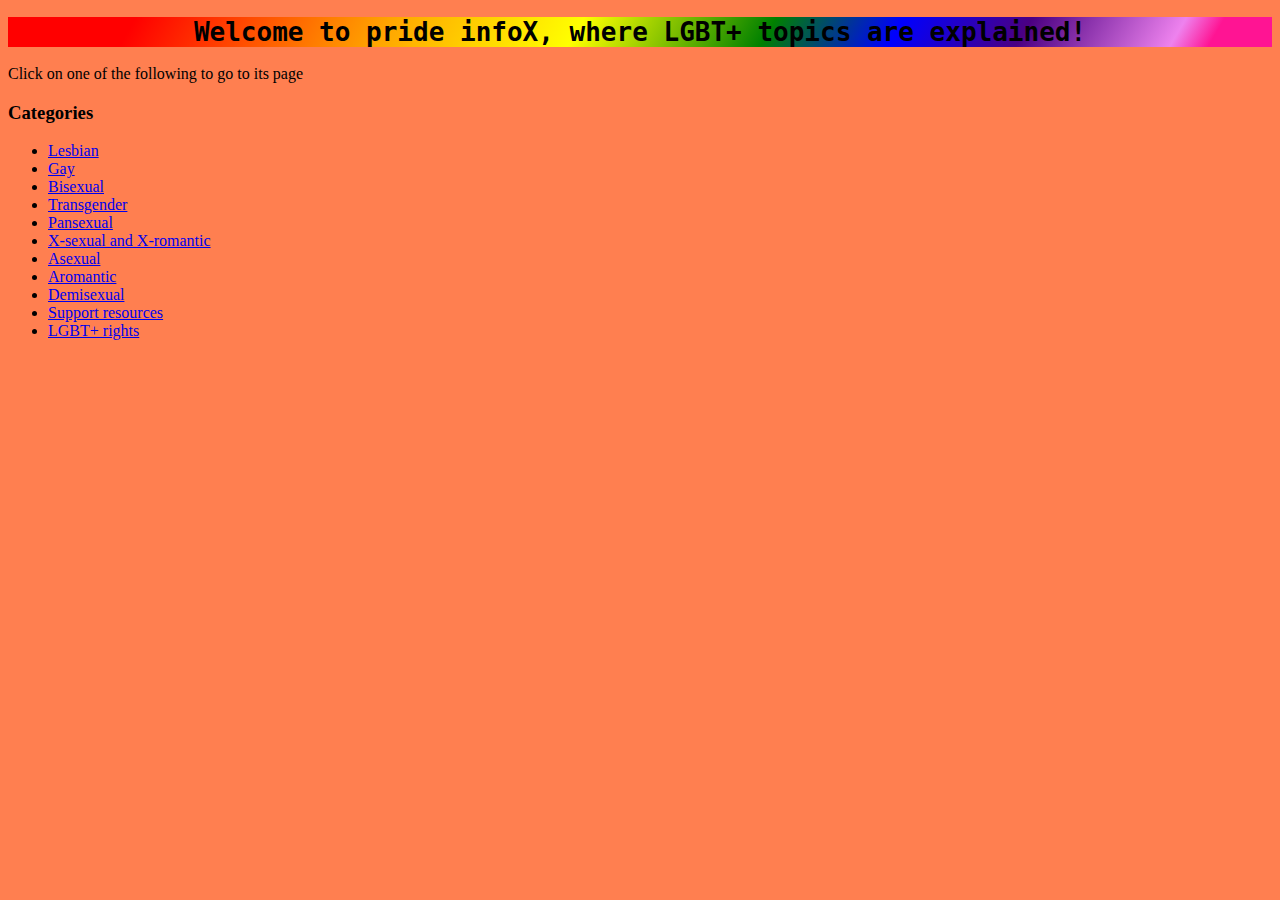
<file: index.html>
<!DOCTYPE html>
<html lang="en">
  <head>
    <meta charset="UTF-8" />
    <meta http-equiv="X-UA-Compatible" content="IE=edge" />
    <meta name="viewport" content="width=device-width, initial-scale=1.0" />
    <title>LGBT+ information resource</title>
    <link rel="stylesheet" href="styles.css" />
  </head>
  <body>
    <header>
      <header>
        <h1>Welcome to pride infoX, where LGBT+ topics are explained!</h1>
      </header>
    </header>
    <p>Click on one of the following to go to its page</p>
    <h3>Categories</h3>
    <ul>
      <li><a href="CatLes.html">Lesbian</a></li>
      <li><a href="CatGay.html">Gay</a></li>
      <li><a href="CatBi.html">Bisexual</a></li>
      <li><a href="CatTrans.html">Transgender</a></li>
      <li><a href="CatPan.html">Pansexual</a></li>
      <li><a href="CatSVR.html">X-sexual and X-romantic</a></li>
      <li><a href="CatAce.html">Asexual</a></li>
      <li><a href="CatAro.html">Aromantic</a></li>
      <li><a href="CatDemi.html">Demisexual</a></li>
      <li><a href="CatSupRes.html">Support resources</a></li>
      <li><a href="CatRights.html">LGBT+ rights</a></li>
    </ul>
  </body>
</html>
</file>
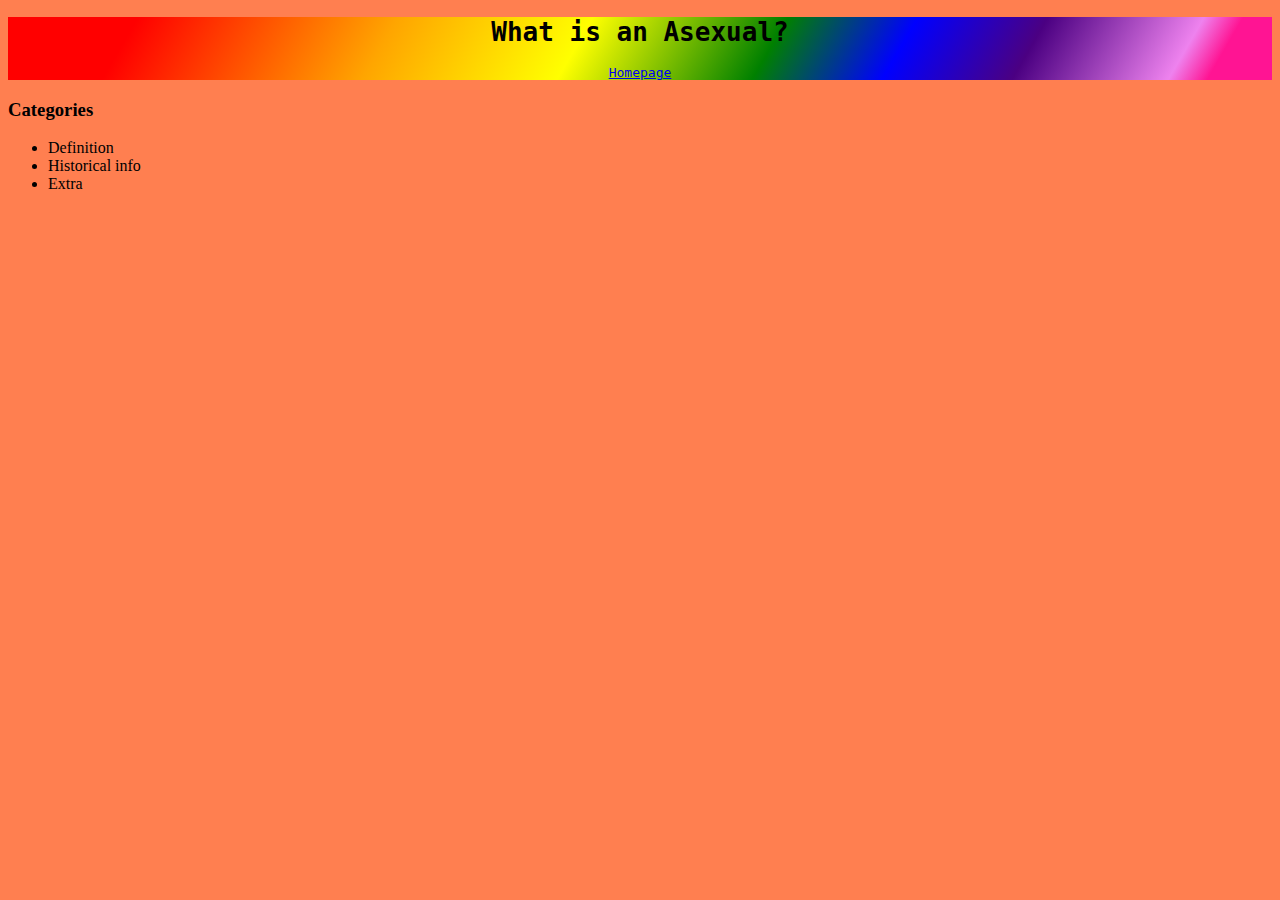
<file: CatAce.html>
<!DOCTYPE html>
<html lang="en">
  <head>
    <meta charset="UTF-8" />
    <meta http-equiv="X-UA-Compatible" content="IE=edge" />
    <meta name="viewport" content="width=device-width, initial-scale=1.0" />
    <title>Asexual page</title>
    <link rel="stylesheet" href="styles.css" />
  </head>
  <body>
    <header>
      <h1>What is an Asexual?</h1>
      <a href="index.html">Homepage</a>
    </header>

    <h3>Categories</h3>
    <ul>
      <li>Definition</li>
      <li>Historical info</li>
      <li>Extra</li>
    </ul>
  </body>
</html>
</file>
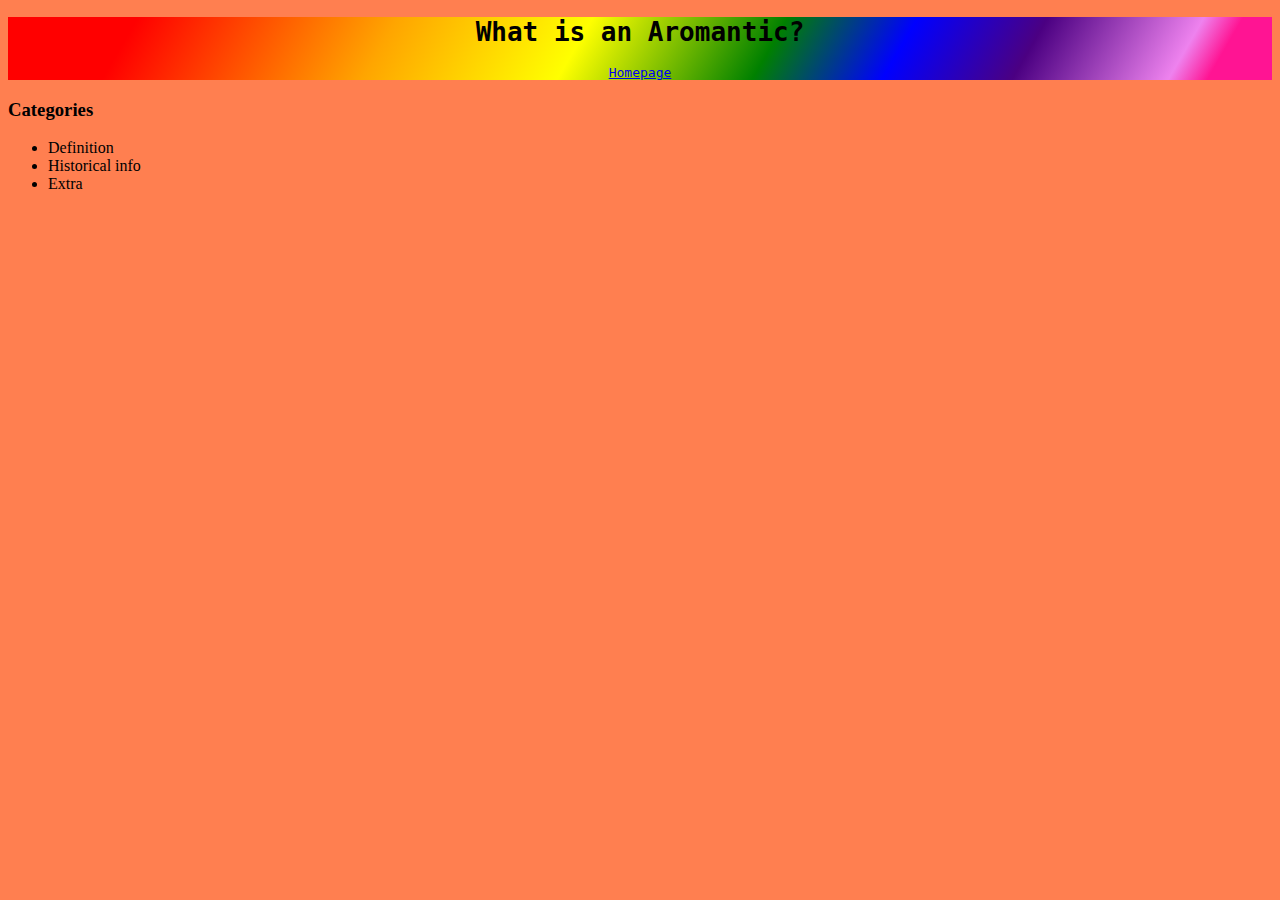
<file: CatAro.html>
<!DOCTYPE html>
<html lang="en">
  <head>
    <meta charset="UTF-8" />
    <meta http-equiv="X-UA-Compatible" content="IE=edge" />
    <meta name="viewport" content="width=device-width, initial-scale=1.0" />
    <title>Aromantic page</title>
    <link rel="stylesheet" href="styles.css" />
  </head>
  <body>
    <header>
      <h1>What is an Aromantic?</h1>
      <a href="index.html">Homepage</a>
    </header>

    <h3>Categories</h3>
    <ul>
      <li>Definition</li>
      <li>Historical info</li>
      <li>Extra</li>
    </ul>
  </body>
</html>
</file>
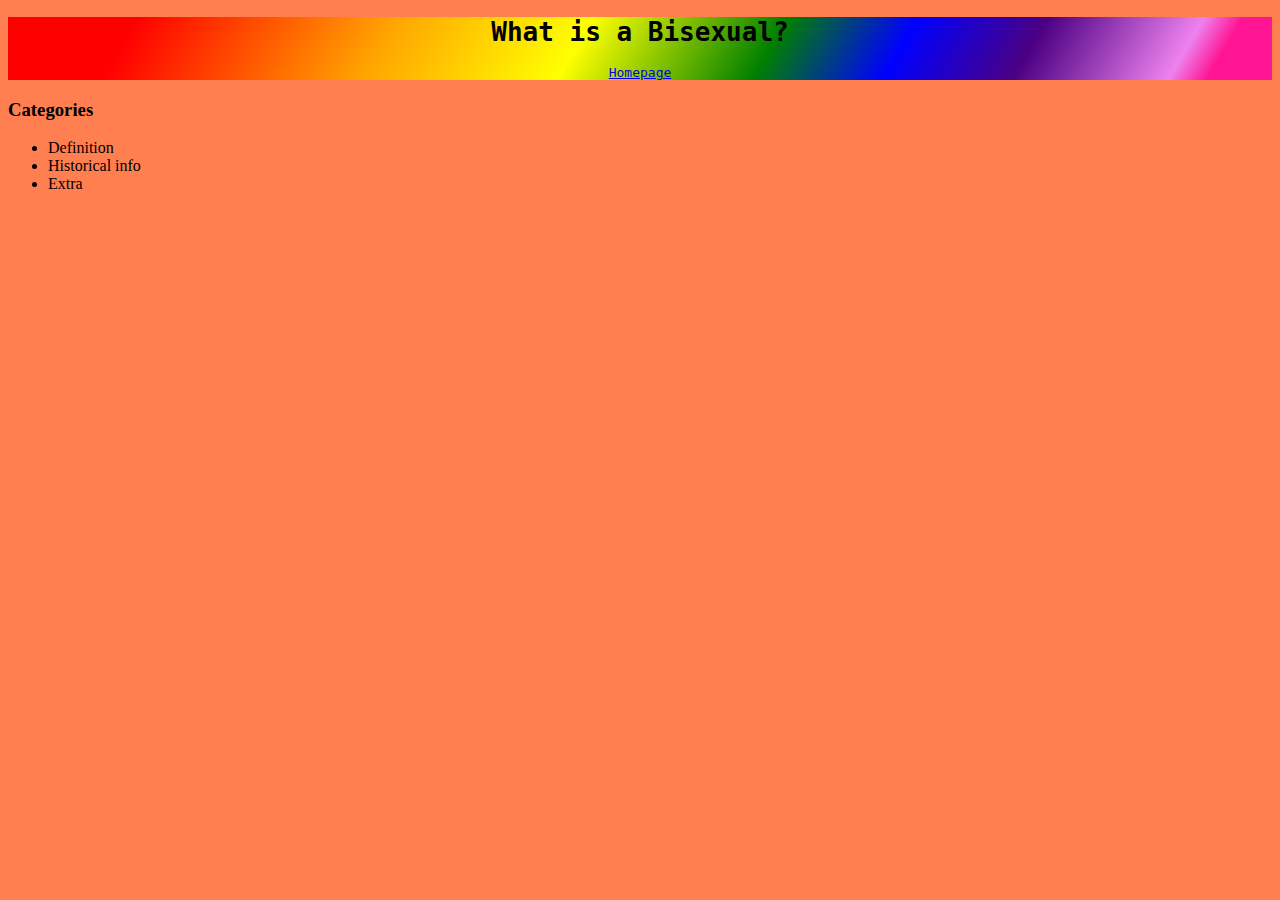
<file: CatBi.html>
<!DOCTYPE html>
<html lang="en">
  <head>
    <meta charset="UTF-8" />
    <meta http-equiv="X-UA-Compatible" content="IE=edge" />
    <meta name="viewport" content="width=device-width, initial-scale=1.0" />
    <title>Bisexual page</title>
    <link rel="stylesheet" href="styles.css" />
  </head>
  <body>
    <header>
      <h1>What is a Bisexual?</h1>
      <a href="index.html">Homepage</a>
    </header>

    <h3>Categories</h3>
    <ul>
      <li>Definition</li>
      <li>Historical info</li>
      <li>Extra</li>
    </ul>
  </body>
</html>
</file>
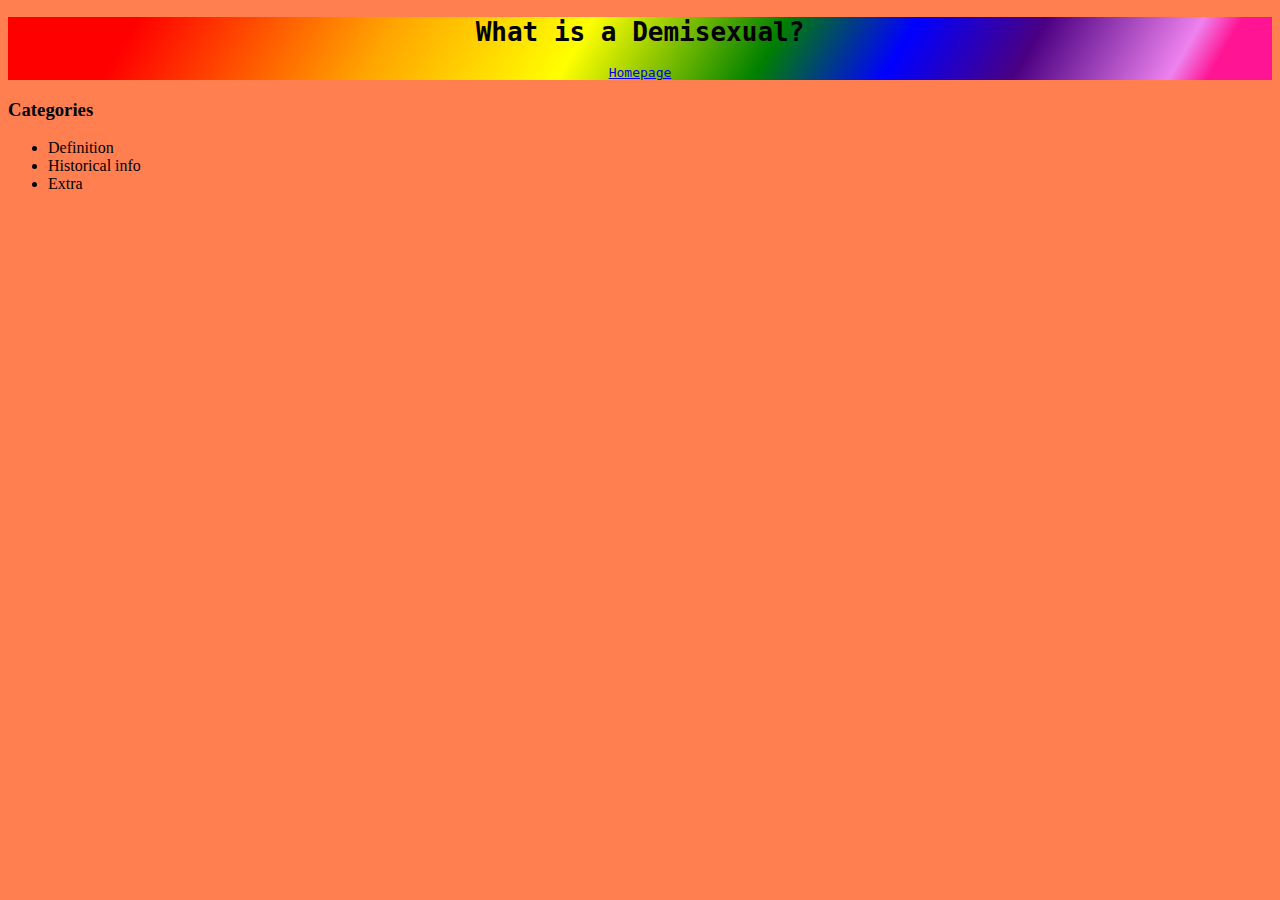
<file: CatDemi.html>
<!DOCTYPE html>
<html lang="en">
  <head>
    <meta charset="UTF-8" />
    <meta http-equiv="X-UA-Compatible" content="IE=edge" />
    <meta name="viewport" content="width=device-width, initial-scale=1.0" />
    <title>Demisexual page</title>
    <link rel="stylesheet" href="styles.css" />
  </head>
  <body>
    <header>
      <h1>What is a Demisexual?</h1>
      <a href="index.html">Homepage</a>
    </header>

    <h3>Categories</h3>
    <ul>
      <li>Definition</li>
      <li>Historical info</li>
      <li>Extra</li>
    </ul>
  </body>
</html>
</file>
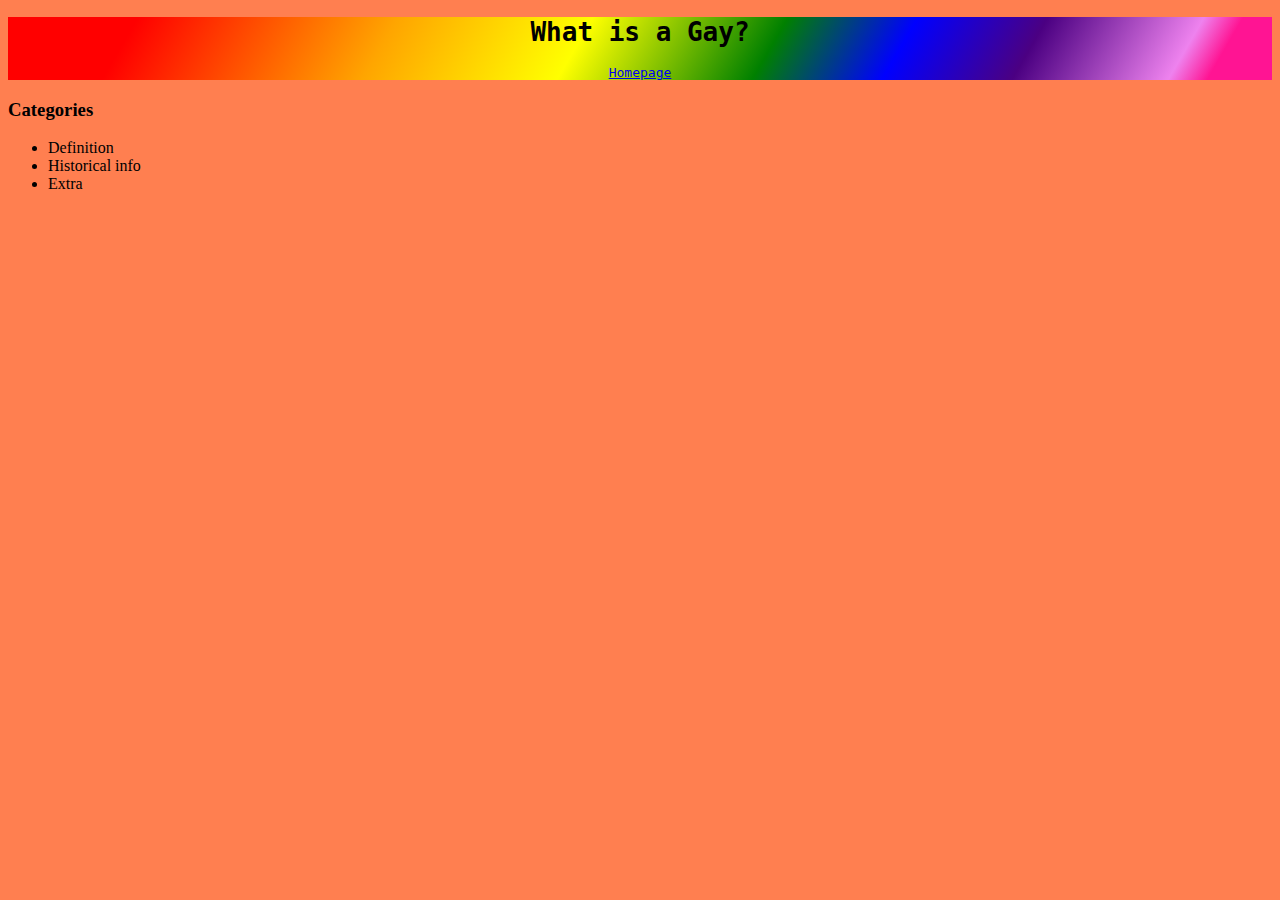
<file: CatGay.html>
<!DOCTYPE html>
<html lang="en">
  <head>
    <meta charset="UTF-8" />
    <meta http-equiv="X-UA-Compatible" content="IE=edge" />
    <meta name="viewport" content="width=device-width, initial-scale=1.0" />
    <title>Gay page</title>
    <link rel="stylesheet" href="styles.css" />
  </head>
  <body>
    <header>
      <h1>What is a Gay?</h1>
      <a href="index.html">Homepage</a>
    </header>

    <h3>Categories</h3>
    <ul>
      <li>Definition</li>
      <li>Historical info</li>
      <li>Extra</li>
    </ul>
  </body>
</html>
</file>
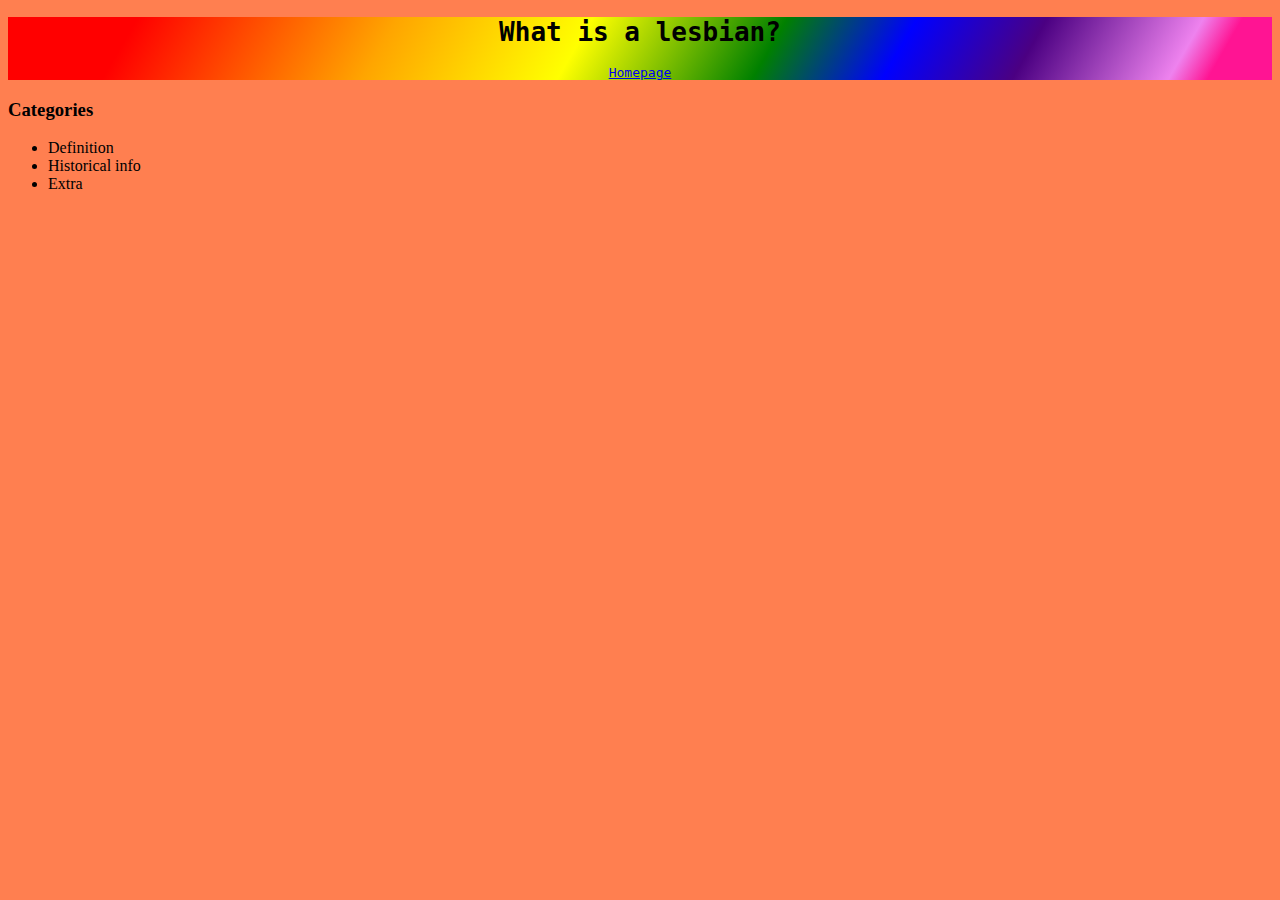
<file: CatLes.html>
<!DOCTYPE html>
<html lang="en">
  <head>
    <meta charset="UTF-8" />
    <meta http-equiv="X-UA-Compatible" content="IE=edge" />
    <meta name="viewport" content="width=device-width, initial-scale=1.0" />
    <title>Lesbian page</title>
    <link rel="stylesheet" href="styles.css" />
  </head>
  <body>
    <header>
      <h1>What is a lesbian?</h1>
      <a href="index.html">Homepage</a>
    </header>

    <h3>Categories</h3>
    <ul>
      <li>Definition</li>
      <li>Historical info</li>
      <li>Extra</li>
    </ul>
  </body>
</html>
</file>
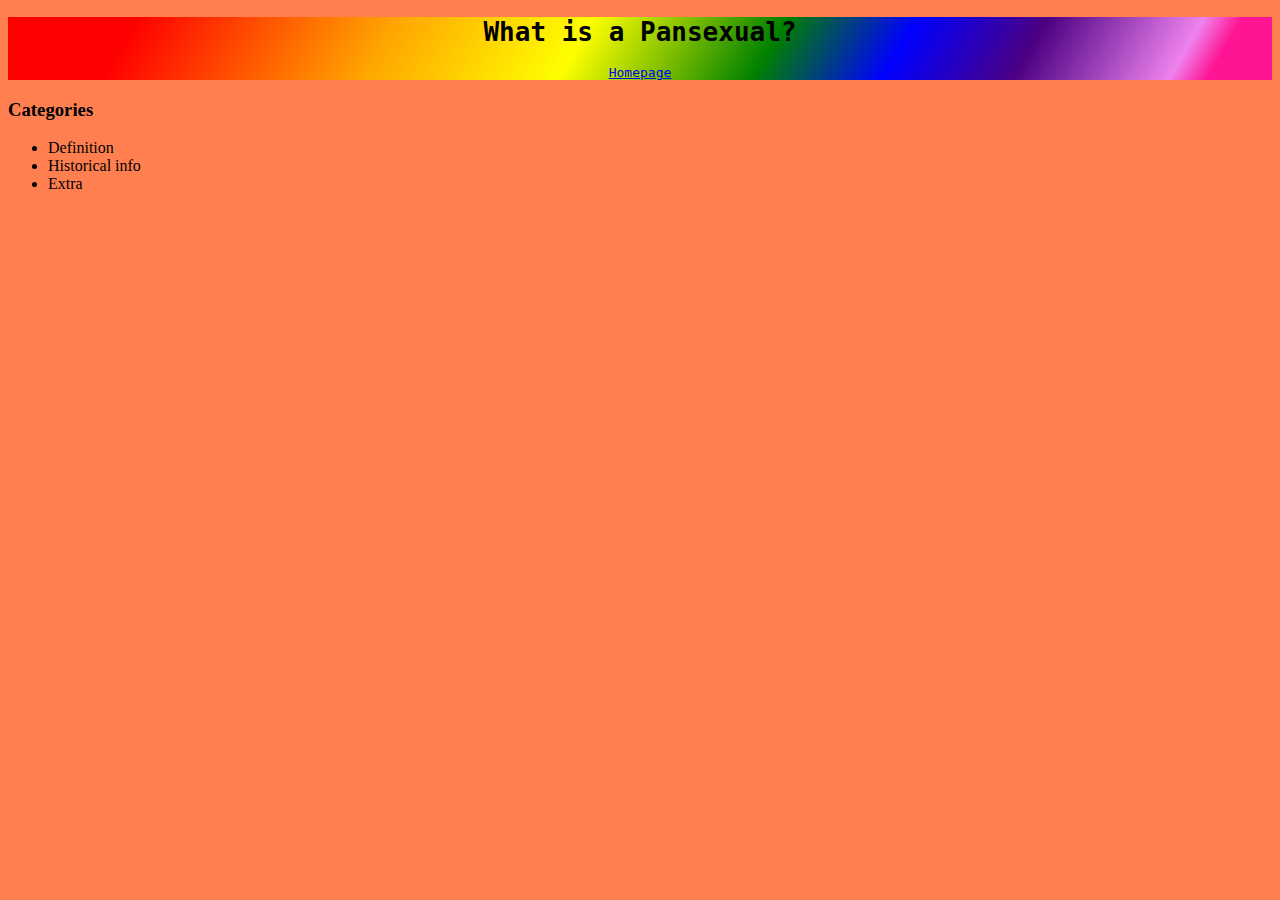
<file: CatPan.html>
<!DOCTYPE html>
<html lang="en">
  <head>
    <meta charset="UTF-8" />
    <meta http-equiv="X-UA-Compatible" content="IE=edge" />
    <meta name="viewport" content="width=device-width, initial-scale=1.0" />
    <title>Pansexual page</title>
    <link rel="stylesheet" href="styles.css" />
  </head>
  <body>
    <header>
      <h1>What is a Pansexual?</h1>
      <a href="index.html">Homepage</a>
    </header>

    <h3>Categories</h3>
    <ul>
      <li>Definition</li>
      <li>Historical info</li>
      <li>Extra</li>
    </ul>
  </body>
</html>
</file>
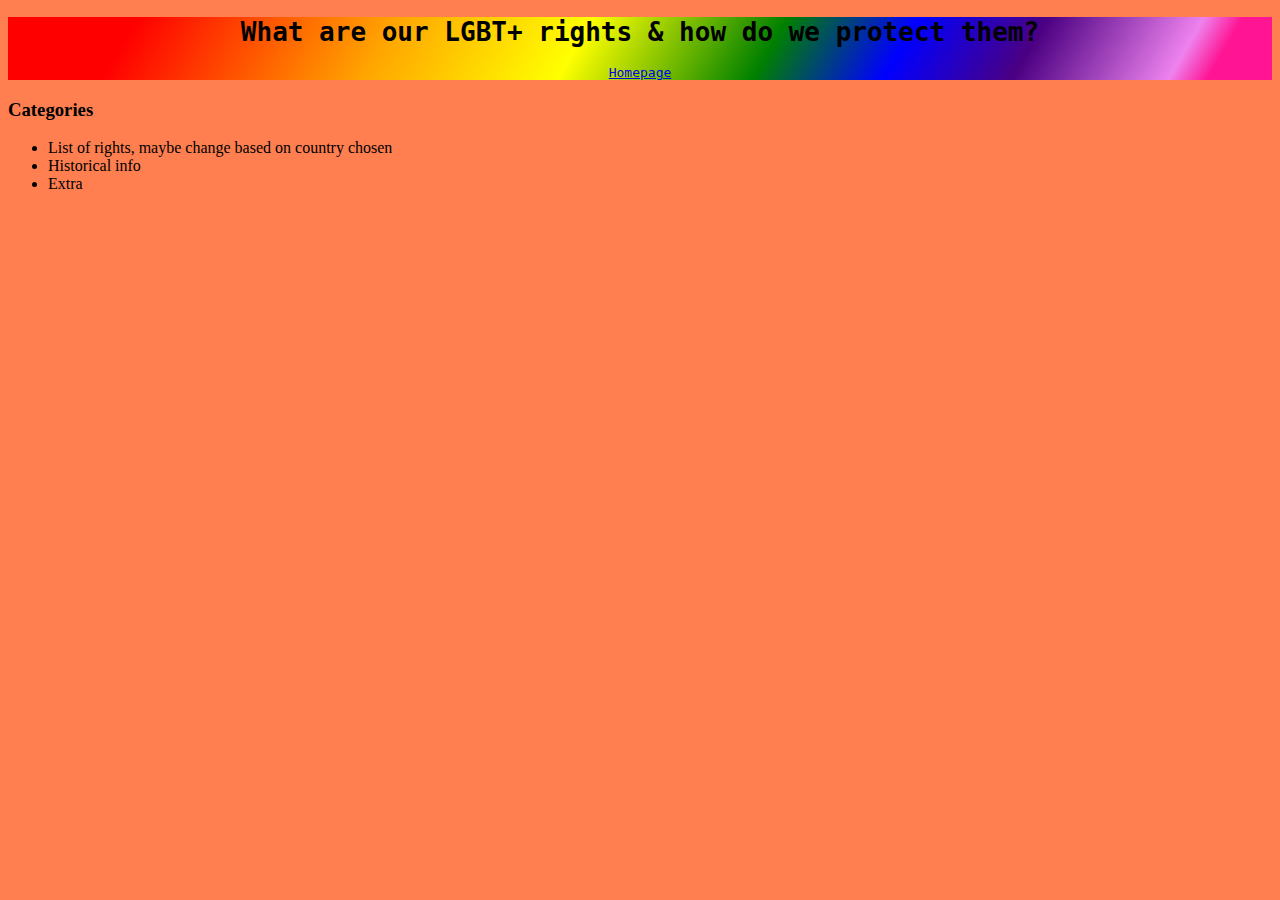
<file: CatRights.html>
<!DOCTYPE html>
<html lang="en">
  <head>
    <meta charset="UTF-8" />
    <meta http-equiv="X-UA-Compatible" content="IE=edge" />
    <meta name="viewport" content="width=device-width, initial-scale=1.0" />
    <title>Supporting Rights page</title>
    <link rel="stylesheet" href="styles.css" />
  </head>
  <body>
    <header>
      <h1>What are our LGBT+ rights & how do we protect them?</h1>
      <a href="index.html">Homepage</a>
    </header>

    <h3>Categories</h3>
    <ul>
      <li>List of rights, maybe change based on country chosen</li>
      <li>Historical info</li>
      <li>Extra</li>
    </ul>
  </body>
</html>
</file>
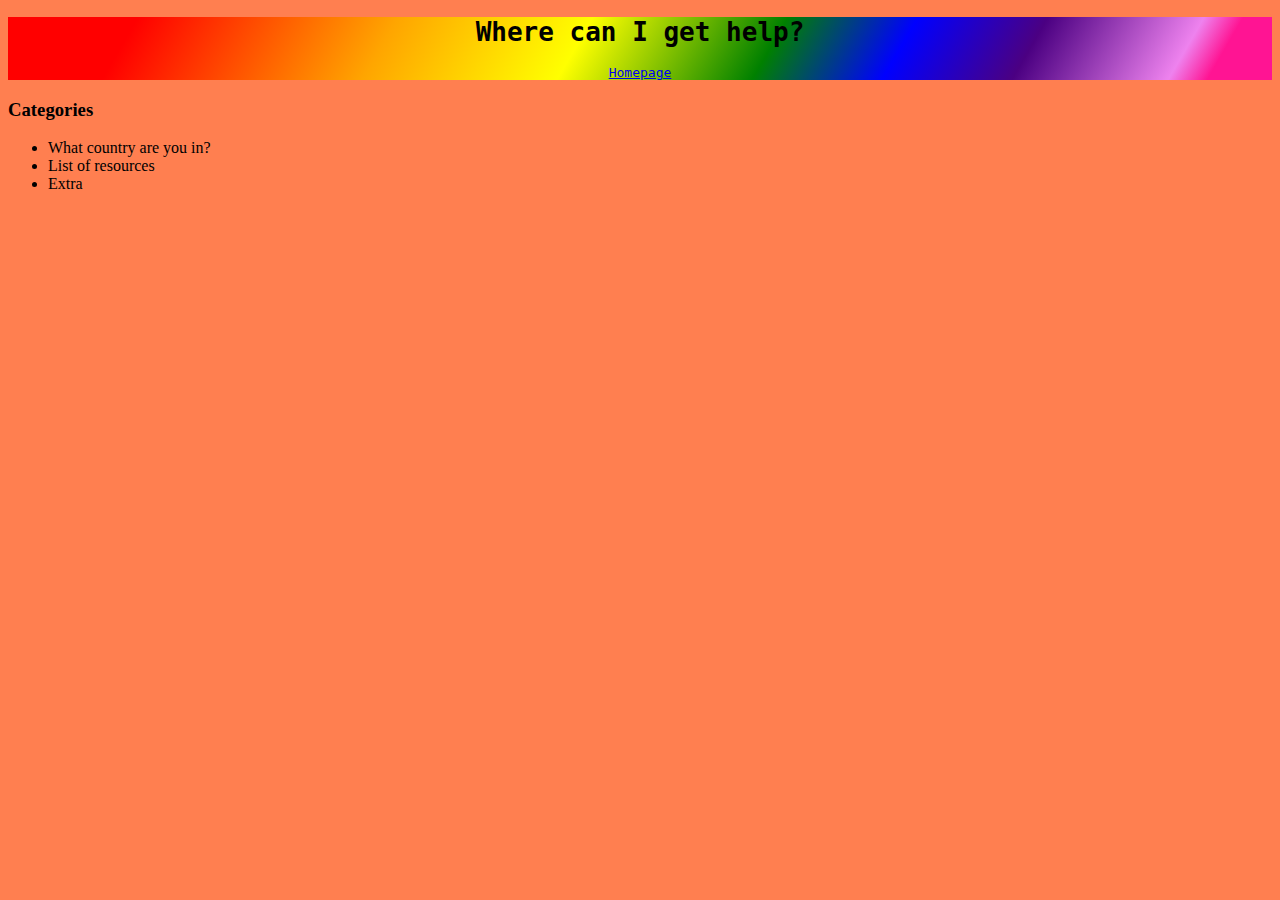
<file: CatSupRes.html>
<!DOCTYPE html>
<html lang="en">
  <head>
    <meta charset="UTF-8" />
    <meta http-equiv="X-UA-Compatible" content="IE=edge" />
    <meta name="viewport" content="width=device-width, initial-scale=1.0" />
    <title>Support resources page</title>
    <link rel="stylesheet" href="styles.css" />
  </head>
  <body>
    <header>
      <h1>Where can I get help?</h1>
      <a href="index.html">Homepage</a>
    </header>

    <h3>Categories</h3>
    <ul>
      <li>What country are you in?</li>
      <li>List of resources</li>
      <li>Extra</li>
    </ul>
  </body>
</html>
</file>
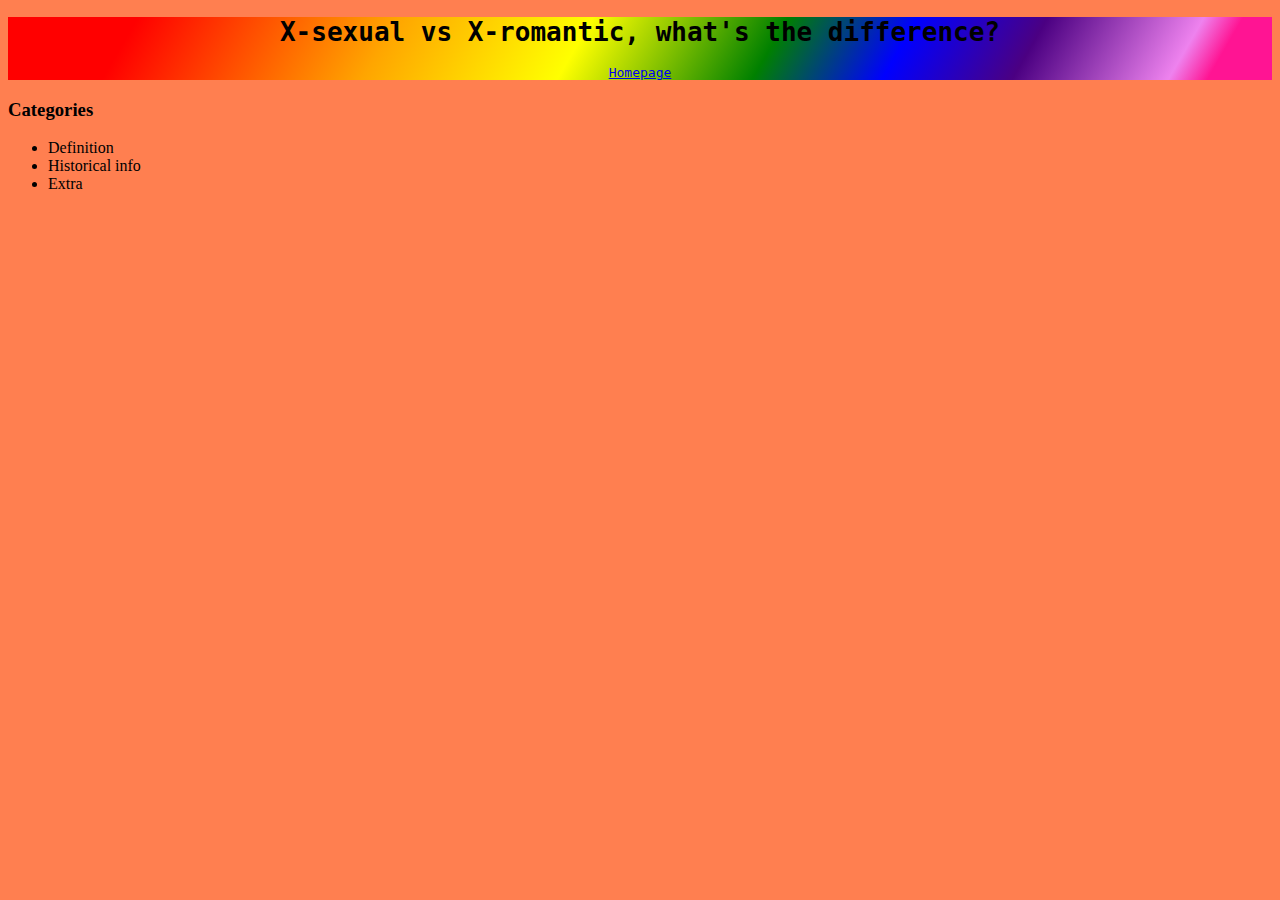
<file: CatSVR.html>
<!DOCTYPE html>
<html lang="en">
  <head>
    <meta charset="UTF-8" />
    <meta http-equiv="X-UA-Compatible" content="IE=edge" />
    <meta name="viewport" content="width=device-width, initial-scale=1.0" />
    <title>Difference between S and R</title>
    <link rel="stylesheet" href="styles.css" />
  </head>
  <body>
    <header>
      <h1>X-sexual vs X-romantic, what's the difference?</h1>
      <a href="index.html">Homepage</a>
    </header>

    <h3>Categories</h3>
    <ul>
      <li>Definition</li>
      <li>Historical info</li>
      <li>Extra</li>
    </ul>
  </body>
</html>
</file>
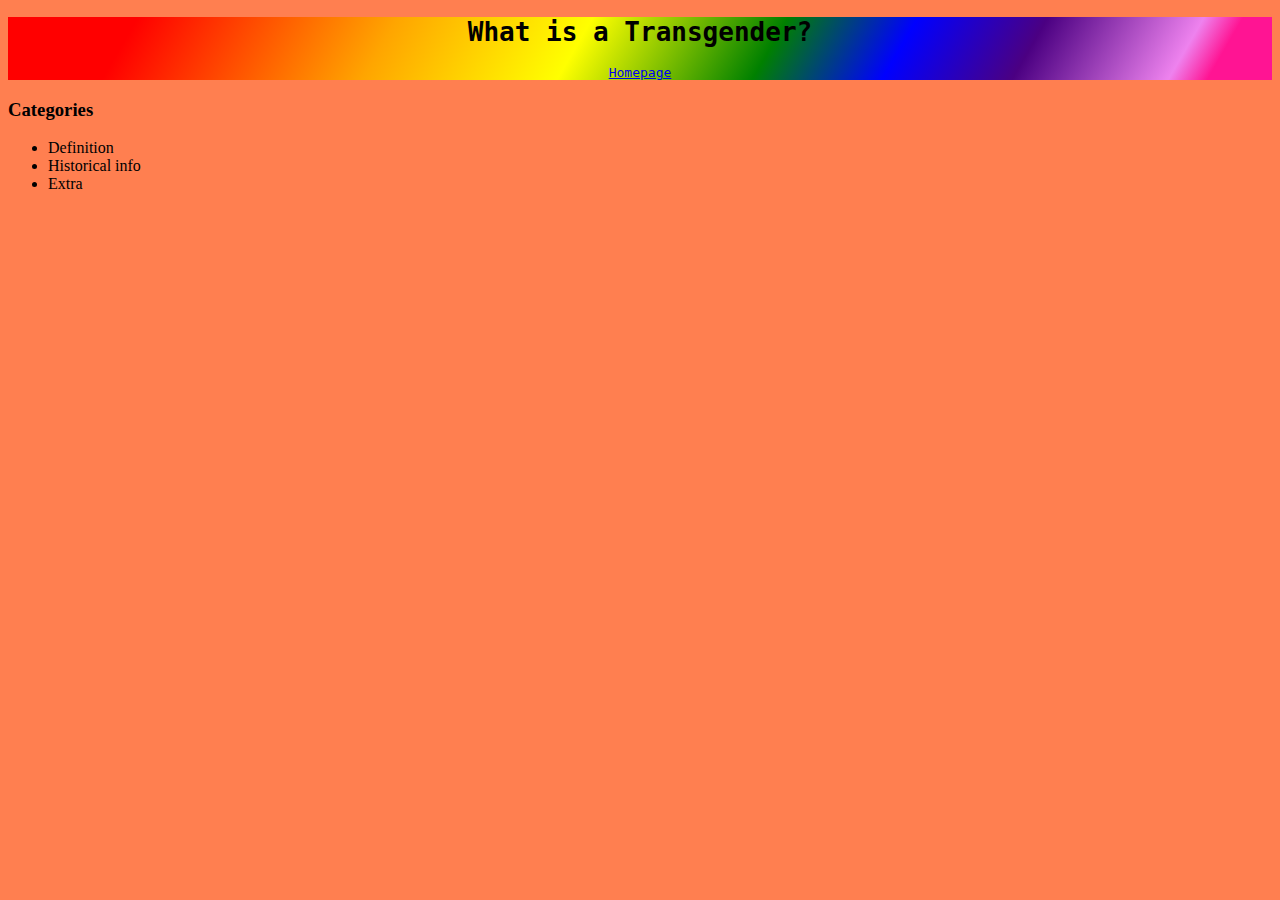
<file: CatTrans.html>
<!DOCTYPE html>
<html lang="en">
  <head>
    <meta charset="UTF-8" />
    <meta http-equiv="X-UA-Compatible" content="IE=edge" />
    <meta name="viewport" content="width=device-width, initial-scale=1.0" />
    <title>Trans page</title>
    <link rel="stylesheet" href="styles.css" />
  </head>
  <body>
    <header>
      <h1>What is a Transgender?</h1>
      <a href="index.html">Homepage</a>
    </header>

    <h3>Categories</h3>
    <ul>
      <li>Definition</li>
      <li>Historical info</li>
      <li>Extra</li>
    </ul>
  </body>
</html>
</file>
<file: styles.css>
body {
  background-color: coral;
}

header {
  background: linear-gradient(
    120deg,
    red 10%,
    orange 30%,
    yellow 45%,
    green 60%,
    blue 70%,
    indigo 80%,
    violet 92%,
    deeppink 95%
  );
  text-align: center;
  font-style: bolder;
  font-family: monospace;
}
</file>
